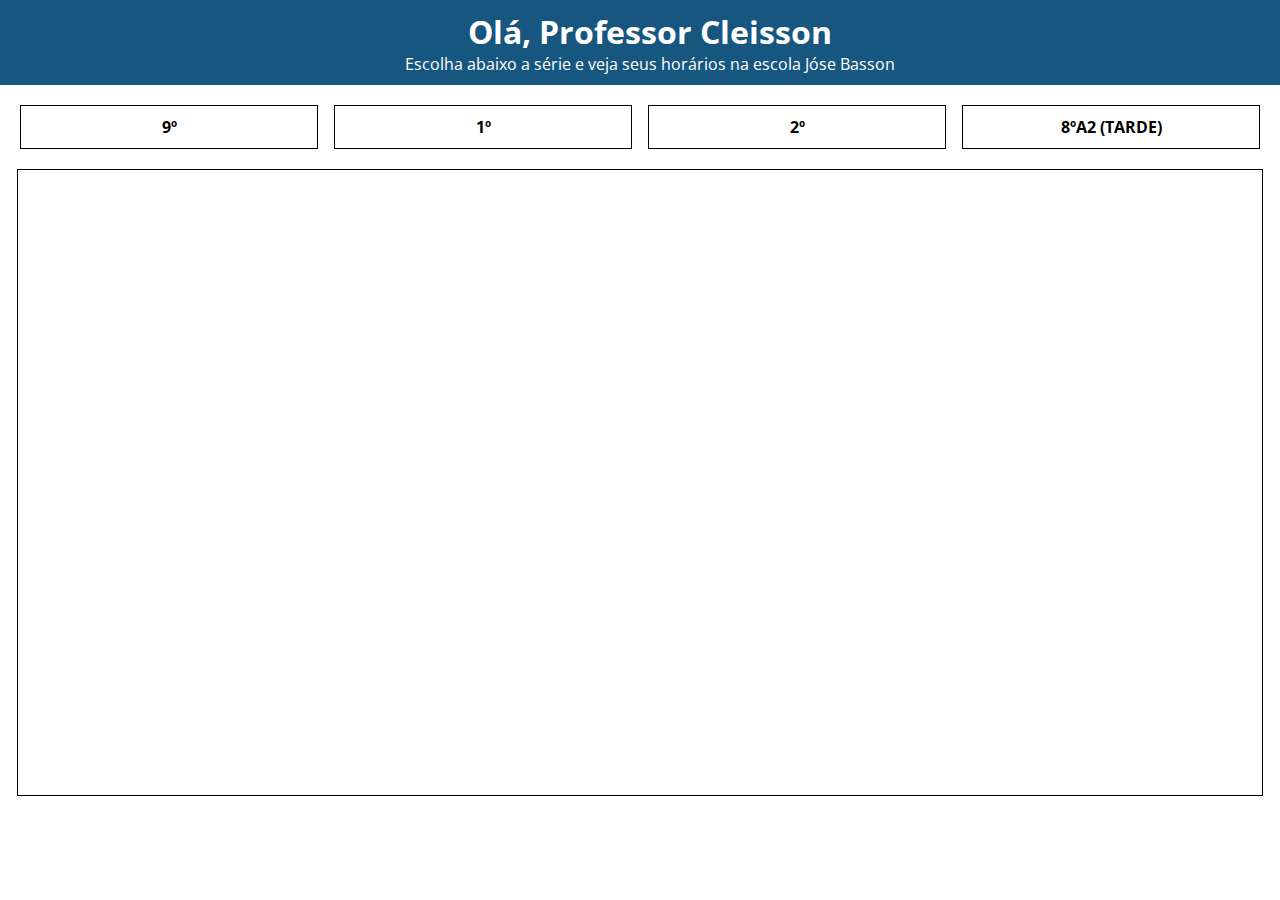
<file: index.html>
<!DOCTYPE html>
<html lang="pt-br">
<head>
    <meta charset="UTF-8">
    <meta name="viewport" content="width=device-width, initial-scale=1.0">
    <link rel="shortcut icon" href="favicon2.ico" type="image/x-icon">
    <title>Aulas</title>
    <link rel="stylesheet" href="style.css">
</head>
<body>
    <header>
        <h1>Olá, <a id="cleisson" href="https://www.instagram.com/cleissonnbrito/" target="_blank" rel="external">Professor Cleisson</a></h1>
        <p>Escolha abaixo a série e veja seus horários na escola Jóse Basson</p>
    </header>

    <ul>

        <li><a href="turmas/9º.html" target="frame"><strong>9º</strong></a></li>
        
        <li><a href="turmas/1º.html" target="frame"><strong>1º</strong></a></li>
        
        <li><a href="turmas/2º.html" target="frame"><strong>2º</strong></a></li>
        
        <li><a href="turmas/8º.html" target="frame"><strong>8ºA2 (TARDE)</strong></a></li>

    </ul>
    
    <iframe name="frame" frameborder="0">

        <p>Seu dispositivo não é compatível com iframes.</p>

    </iframe>
    
</body>
</html>
</file>
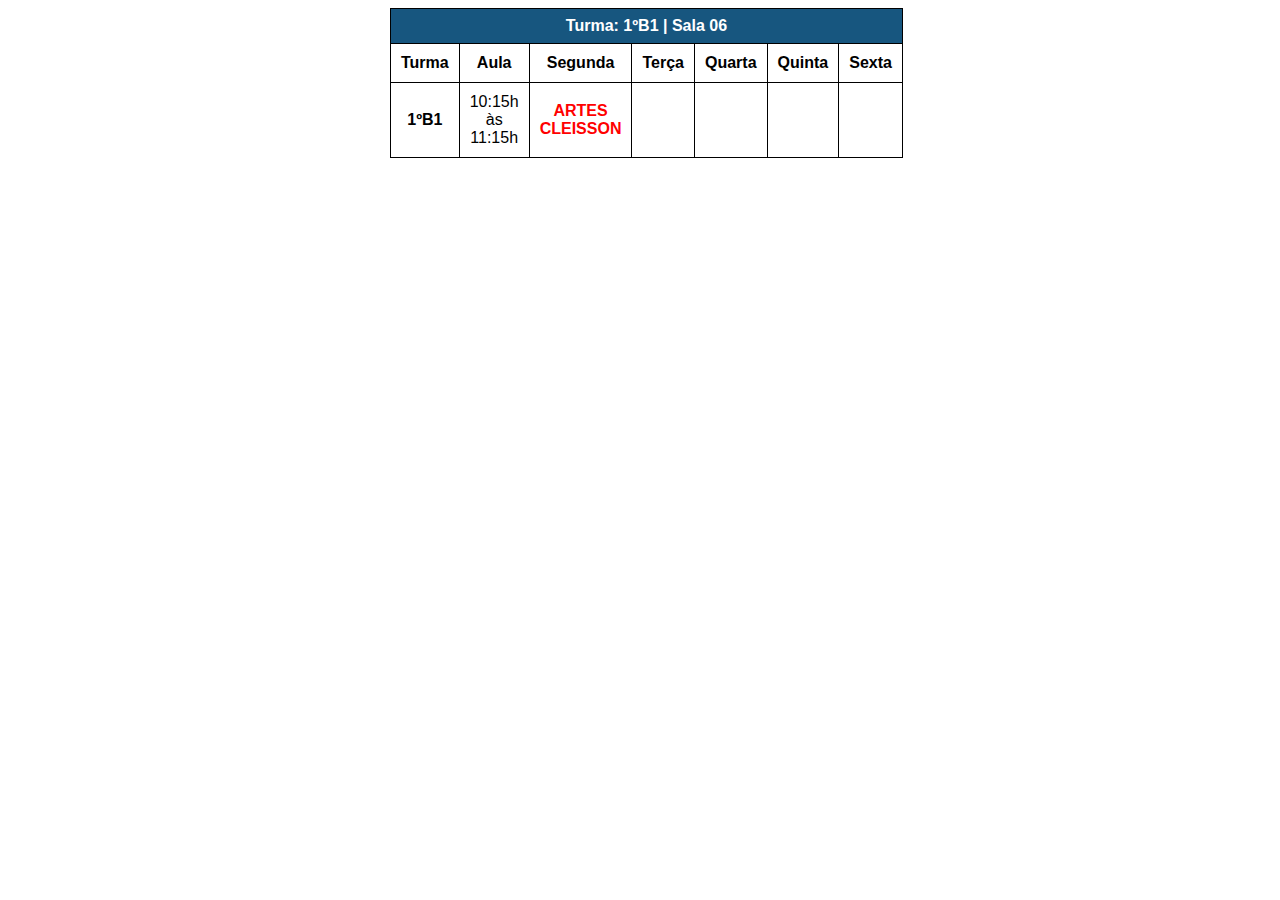
<file: turmas/1º.html>
<!DOCTYPE html>
<html lang="pt-br">
<head>
    <meta charset="UTF-8">
    <meta name="viewport" content="width=device-width, initial-scale=1.0">
    <title>1º Ano</title>
    <link rel="stylesheet" href="style2.css">
</head>
<body>
    <div>
        <table>
            <caption>Turma: 1ºB1 | Sala 06</caption>
            <thead>
                <tr>
                    <th>Turma</th>
                    <th>Aula</th>
                    <th>Segunda</th>
                    <th>Terça</th>
                    <th>Quarta</th>
                    <th>Quinta</th>
                    <th>Sexta</th>
                </tr>
            </thead>
            <tbody>
                <tr>
                    <td><strong>1ºB1</strong></td>
                    <td>10:15h às 11:15h</td>
                    <td style="color: red; font-weight: bold;">ARTES <br> CLEISSON</td>
                    <td></td>
                    <td></td>
                    <td></td>
                    <td></td>
                </tr>
            </tbody>
        </table>
    </div>
</body>
</html>
</file>
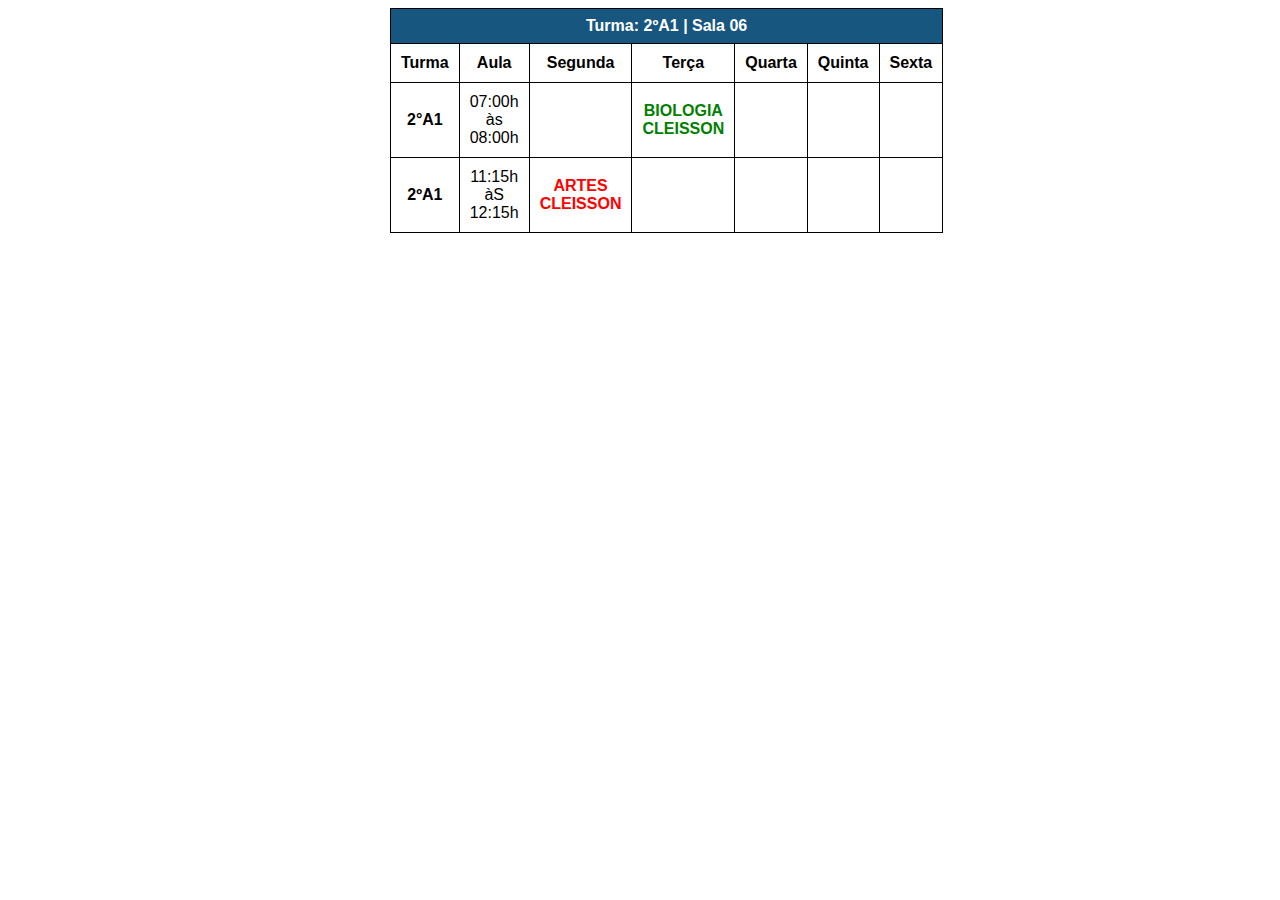
<file: turmas/2º.html>
<!DOCTYPE html>
<html lang="pt-br">
<head>
    <meta charset="UTF-8">
    <meta name="viewport" content="width=device-width, initial-scale=1.0">
    <title>2º Ano</title>
    <link rel="stylesheet" href="style2.css">
</head>
<body>
    <div>
        <table>
            <caption>Turma: 2ºA1 | Sala 06</caption>
            <thead>
                <tr>
                    <th>Turma</th>
                    <th>Aula</th>
                    <th>Segunda</th>
                    <th>Terça</th>
                    <th>Quarta</th>
                    <th>Quinta</th>
                    <th>Sexta</th>
                </tr>
            </thead>
            <tbody>
                <tr>
                    <td><strong>2°A1</strong></td>
                    <td>07:00h às 08:00h</td>
                    <td></td>
                    <td style="color: green; font-weight: bold;">BIOLOGIA <br> CLEISSON</td>
                    <td></td>
                    <td></td>
                    <td></td>
                </tr>
                <tr>
                    <td><strong>2ºA1</strong></td>
                    <td>11:15h àS 12:15h</td>
                    <td style="color: red; font-weight: bold;">ARTES <br> CLEISSON</td>
                    <td></td>
                    <td></td>
                    <td></td>
                    <td></td>
                </tr>
            </tbody>
        </table>
    </div>
</body>
</html>
</file>
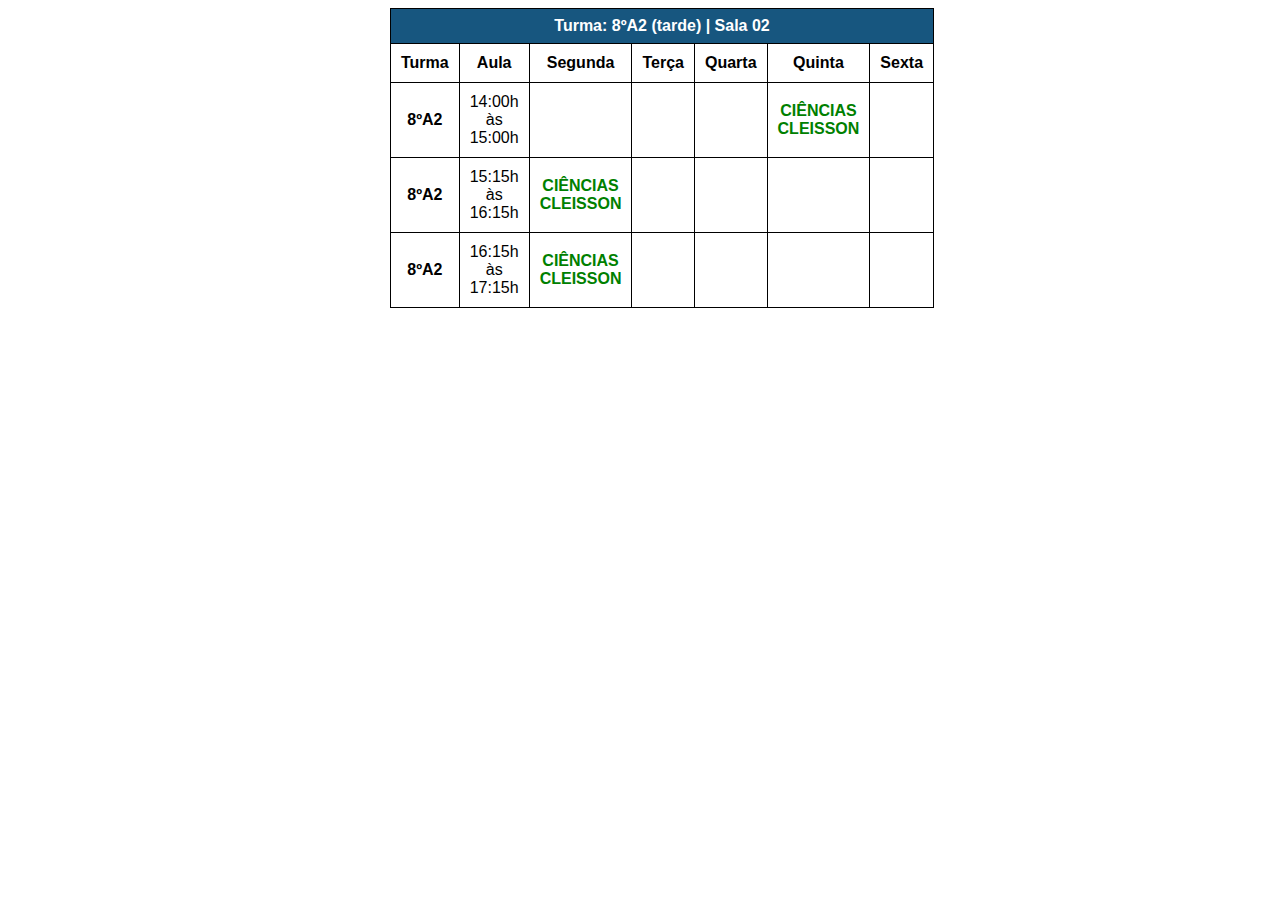
<file: turmas/8º.html>
<!DOCTYPE html>
<html lang="pt-br">
<head>
    <meta charset="UTF-8">
    <meta name="viewport" content="width=device-width, initial-scale=1.0">
    <title>8º Ano</title>
    <link rel="stylesheet" href="style2.css">
</head>
<body>
    <div>
        <table>
            <caption>Turma: 8ºA2 (tarde) | Sala 02</caption>
            <thead>
                <tr>
                    <th>Turma</th>
                    <th>Aula</th>
                    <th>Segunda</th>
                    <th>Terça</th>
                    <th>Quarta</th>
                    <th>Quinta</th>
                    <th>Sexta</th>
                </tr>
            </thead>
            <tbody>
                <tr>
                    <td><strong>8ºA2</strong></td>
                    <td>14:00h às 15:00h</td>
                    <td></td>
                    <td></td>
                    <td></td>
                    <td style="color: green; font-weight: bold;">CIÊNCIAS <br> CLEISSON</td>
                    <td></td>
                </tr>
                <tr>
                    <td><strong>8ºA2</strong></td>
                    <td>15:15h às 16:15h</td>
                    <td style="color: green; font-weight: bold;">CIÊNCIAS <br> CLEISSON</td>
                    <td></td>
                    <td></td>
                    <td></td>
                    <td></td>
                </tr>
                <tr>
                    <td><strong>8ºA2</strong></td>
                    <td>16:15h às 17:15h</td>
                    <td style="color: green; font-weight: bold;">CIÊNCIAS <br> CLEISSON</td>
                    <td></td>
                    <td></td>
                    <td></td>
                    <td></td>
                </tr>
            </tbody>
        </table>
    </div>
</body>
</html>
</file>
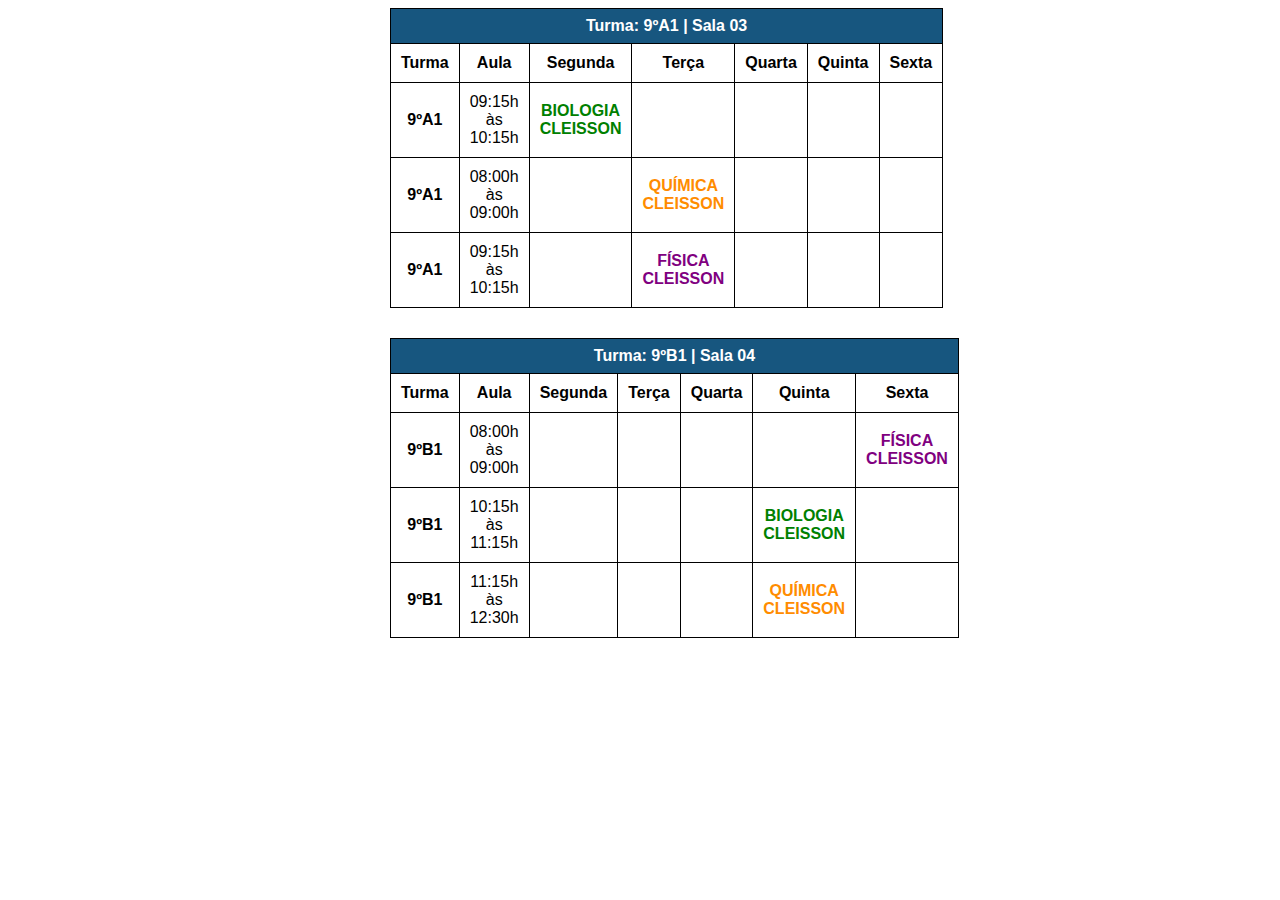
<file: turmas/9º.html>
<!DOCTYPE html>
<html lang="pt-br">
<head>
    <meta charset="UTF-8">
    <meta name="viewport" content="width=device-width, initial-scale=1.0">
    <title>9º Ano</title>
    <link rel="stylesheet" href="style2.css">
</head>
<body>
    <div id="bottom">
        <table>
            <caption>Turma: 9ºA1 | Sala 03</caption>
            <thead>
                <tr>
                    <th>Turma</th>
                    <th>Aula</th>
                    <th>Segunda</th>
                    <th>Terça</th>
                    <th>Quarta</th>
                    <th>Quinta</th>
                    <th>Sexta</th>
                </tr>
            </thead>
            <tbody>
                <tr>
                    <td><strong>9ºA1</strong></td>
                    <td>09:15h às 10:15h</td>
                    <td style="color: green; font-weight: bold;">BIOLOGIA <br> CLEISSON</td>
                    <td></td>
                    <td></td>
                    <td></td>
                    <td></td>
                </tr>
                <tr>
                    <td><strong>9ºA1</strong></td>
                    <td>08:00h às 09:00h</td>
                    <td></td>
                    <td style="color: darkorange; font-weight: bold;">QUÍMICA <br> CLEISSON</td>
                    <td></td>
                    <td></td>
                    <td></td>
                </tr>
                <tr>
                    <td><strong>9ºA1</strong></td>
                    <td>09:15h às 10:15h</td>
                    <td></td>
                    <td style="color: purple; font-weight: bold;">FÍSICA <br> CLEISSON</td>
                    <td></td>
                    <td></td>
                    <td></td>
                </tr>
            </tbody>
        </table>
    </div>

    <div>
        <table>
            <caption>Turma: 9ºB1 | Sala 04</caption>
            <thead>
                <tr>
                    <th>Turma</th>
                    <th>Aula</th>
                    <th>Segunda</th>
                    <th>Terça</th>
                    <th>Quarta</th>
                    <th>Quinta</th>
                    <th>Sexta</th>
                </tr>
            </thead>
            <tbody>
                <tr>
                    <td><strong>9ºB1</strong></td>
                    <td>08:00h às 09:00h</td>
                    <td></td>
                    <td></td>
                    <td></td>
                    <td></td>
                    <td style="color: purple; font-weight: bold;">FÍSICA <br> CLEISSON</td>
                </tr>
                <tr>
                    <td><strong>9ºB1</strong></td>
                    <td>10:15h às 11:15h</td>
                    <td></td>
                    <td></td>
                    <td></td>
                    <td style="color: green; font-weight: bold;">BIOLOGIA <br> CLEISSON</td>
                    <td></td>
                </tr>
                <tr>
                    <td><strong>9ºB1</strong></td>
                    <td>11:15h às 12:30h</td>
                    <td></td>
                    <td></td>
                    <td></td>
                    <td style="color: darkorange; font-weight: bold;">QUÍMICA <br> CLEISSON</td>
                    <td></td>
                </tr>
            </tbody>
        </table>
    </div>
</body>
</html>
</file>
<file: style.css>
@charset "UT-8";

  @import url('https://fonts.googleapis.com/css2?family=Open+Sans:ital,wght@0,300;0,400;0,500;0,600;0,700;0,800;1,300;1,400;1,500;1,600;1,700;1,800&display=swap');

* {
    padding: 0px;
    margin: 0px;
}

::-webkit-scrollbar {
    width: 0px;
    height: 0px;
}

:root {
    --cor01: #7BCBFF;
    --cor02: #2EADFF;
    --cor03: #258ACC;
    --cor04: #17567F;
    --cor05: #3E657F;
}

body {
    font-family: 'Open Sans', sans-serif;
}

header {
    background-color: var(--cor04);
    text-align: center;
    color: white;
    padding: 10px;
    width: 100%;
}

ul {
    columns: 4;
    list-style-type: none;
    text-align: center;
    margin: auto;
    padding: 20px;
}

a {
    text-decoration: none;
    color: black;
    text-align: center;
    margin: auto;
}

li a {
    border: 1px solid black;
    display: block;
    transition-duration: 0.4s;
    padding: 10px 5px;
}

li a:hover {
    font-weight: bold;
    background-color: var(--cor04);
    transition-duration: 0.4s;
}

a#cleisson {
    color: white;
}

a#cleisson:hover {
    color: var(--cor01);
    transition-duration: 0.7s;
}

a:hover {
    color: white;
}

iframe {
    width: 94vw;
    height: 65vh;
    display: block;
    text-align: center;
    margin: auto;
    padding: 20px;
    border: 1px solid black;
}
</file>
<file: turmas/style2.css>
@charset "UTF-8";

::-webkit-scrollbar {
    width: 0px;
    height: 0px;
}

body {
    font-family: 'Open Sans', sans-serif;
    text-align: center;
}

:root {
    --cor01: #7BCBFF;
    --cor02: #2EADFF;
    --cor03: #258ACC;
    --cor04: #17567F;
    --cor05: #3E657F;
}

div {
    display: block;
    text-align: center;
    margin: auto;
    padding: auto;
    width: 500px;
    height: 300px;
}

div#bottom {
    padding-bottom: 30px;
}

table {
    border-collapse: collapse;
}

caption {
    background-color: var(--cor04);
    padding: 8px;
    font-weight: bold;
    border-top: 1px solid black;
    border-left: 1px solid black;
    border-right: 1px solid black;
    color: white;
}

th, td {
    border: 1px solid black;
    padding: 10px;
}
</file>
